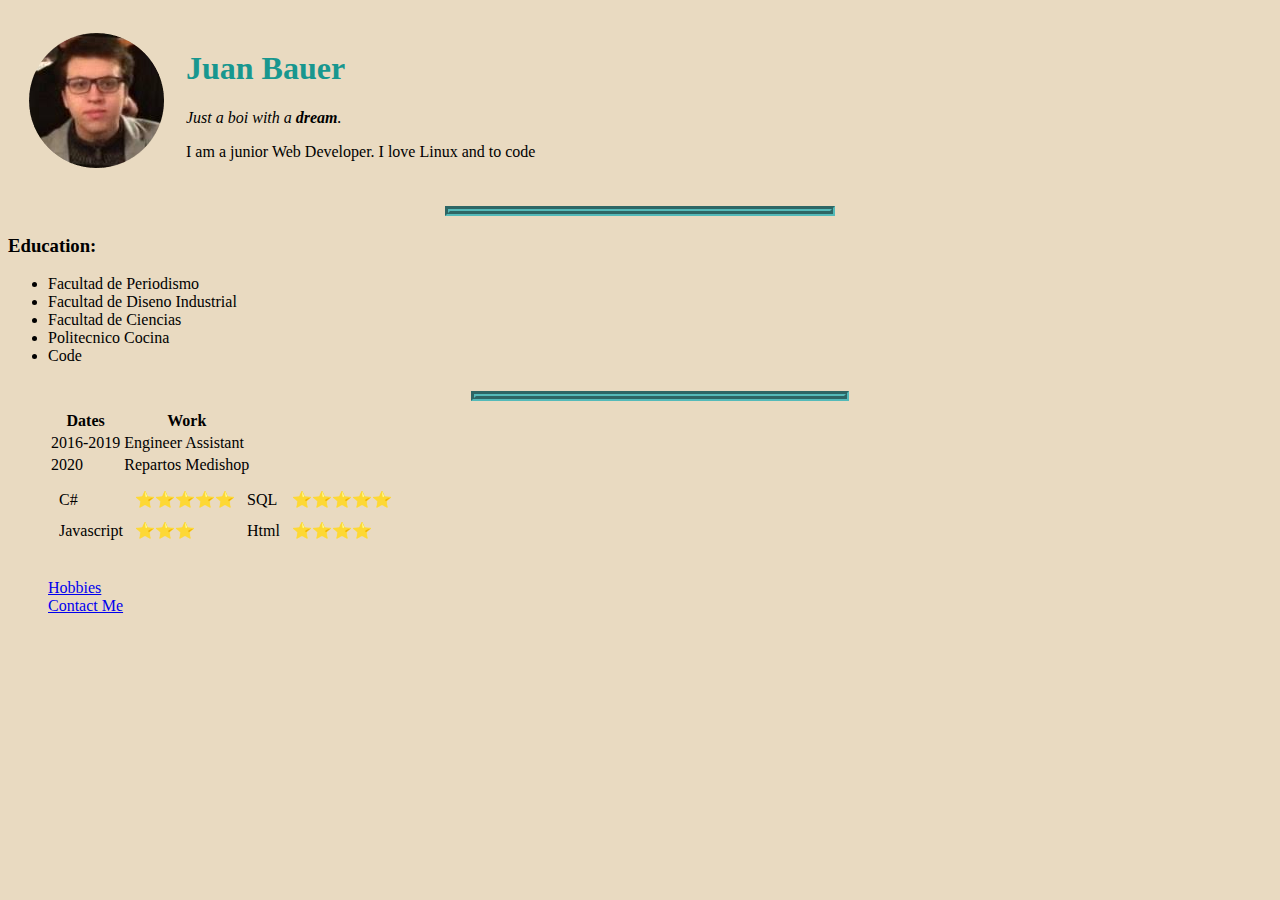
<file: index.html>
<!DOCTYPE html>
<html lang="en" dir="ltr">

<head>
  <meta charset="utf-8">
  <title>Juan Bauer's Personal Site</title>
  <link rel="stylesheet" href="css/styles.css" />
</head>

<body>
  <table cellspacing="20">
    <tr>
      <td><img src="Juani.png" alt="My profile photo"></td>
      <td>
        <h1>Juan Bauer</h1>
        <p><em>Just a boi with a <strong>dream</strong>.</em></p>
        <p>I am a junior Web Developer. I love Linux and to code</p>
      </td>
    </tr>
  </table>

  <hr>
  <h3>Education:</h3>
  <ul>
    <li>Facultad de Periodismo</li>
    <li>Facultad de Diseno Industrial</li>
    <li>Facultad de Ciencias</li>
    <li>Politecnico Cocina</li>
    <li>Code</li>
    <br>
    <hr>
    <table>
      <thead>
        <tr>
          <th>Dates</th>
          <th>Work</th>
        </tr>
      <tbody>

      </tbody>
      </thead>
      <tr>
        <td>2016-2019</td>
        <td>Engineer Assistant</td>
      </tr>
      <td>2020</td>
      <td>Repartos Medishop</td>
      <tr>

      </tr>
      <table cellspacing="10">
        <tr>
          <td>C#</td>
          <td>⭐⭐⭐⭐⭐</td>
          <td>SQL</td>
          <td>⭐⭐⭐⭐⭐</td>
        </tr>
        <td>Javascript</td>
        <td>⭐⭐⭐</td>
        <td>Html</td>
        <td>⭐⭐⭐⭐</td>
        <tr>

        </tr>
      </table>
      <br>

      <a href="Hobbies.html">Hobbies</a>
      <br>
      <a href="Contact.html">Contact Me</a>
</body>

</html>
</file>
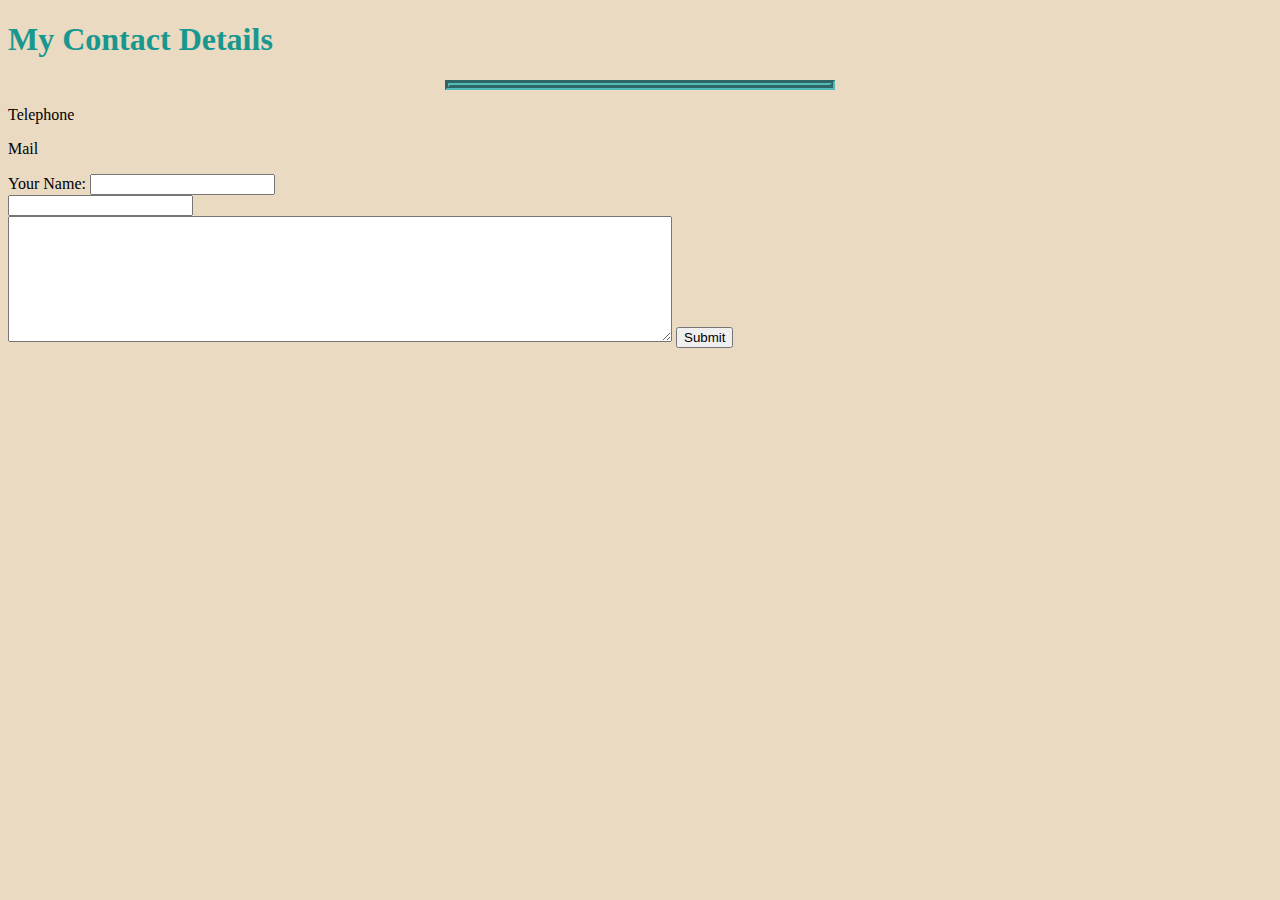
<file: Contact.html>
<!DOCTYPE html>
<html lang="en" dir="ltr">

<head>
  <meta charset="utf-8">
  <title>Contact</title>
  <link rel="stylesheet" href="css/styles.css">
</head>

<body>
  <h1>My Contact Details</h1>
  <hr>
  <p>Telephone</p>
  <p>Mail</p>

  <form class="" action="mailto:joe@example.com" method="post" enctype="text/plain">
    <label>Your Name:</label>
    <input type="text" name="yourName" value=""><br>
    <input type="email" name="yourEmail" value=""><br>
    <textarea name="yourMessage" rows="8" cols="80"></textarea>
    <input type="submit" name="">
  </form>
</body>

</html>
</file>
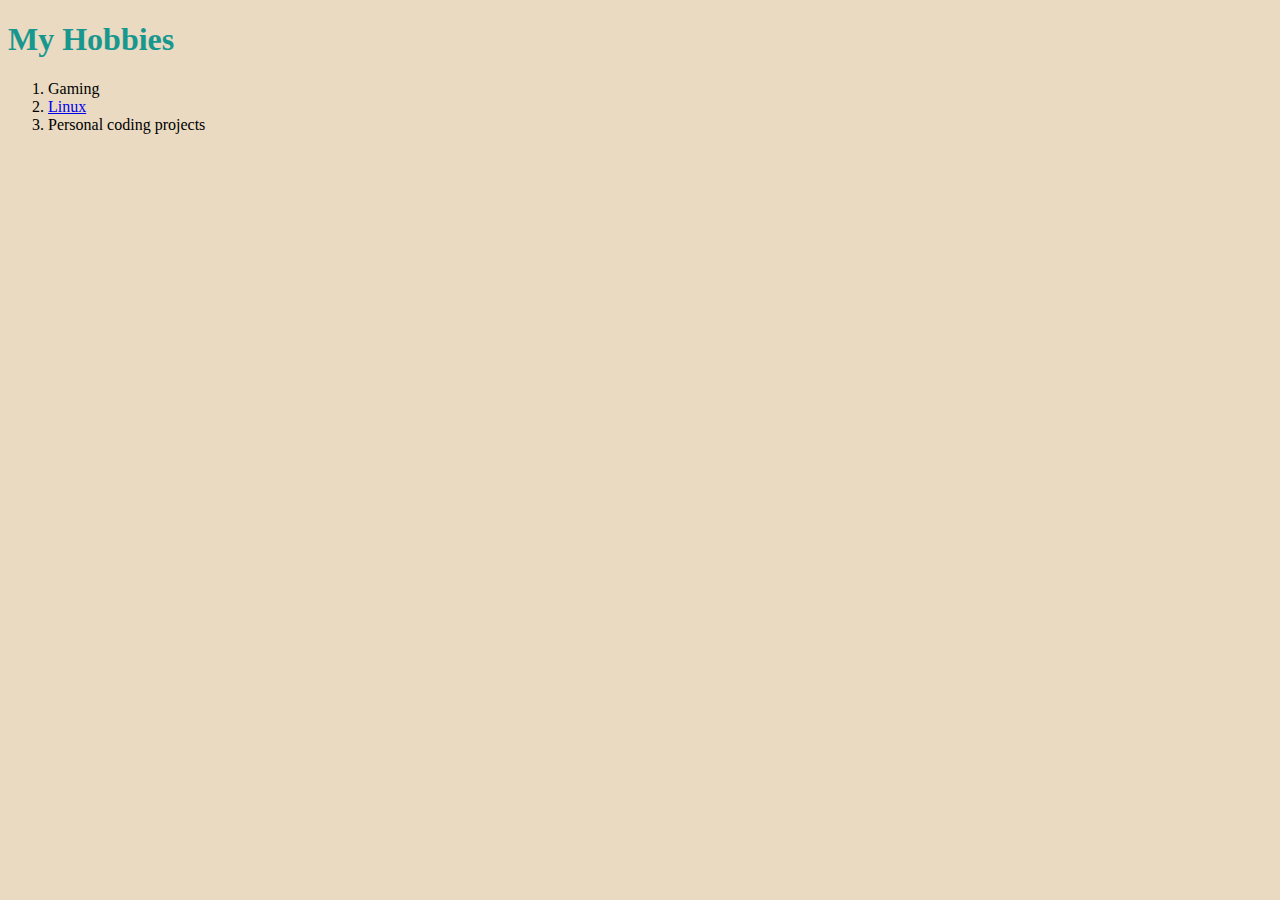
<file: Hobbies.html>
<!DOCTYPE html>
<html lang="en" dir="ltr">

<head>
  <meta charset="utf-8">
  <title>My Hobbies</title>
  <link rel="stylesheet" href="css/styles.css">
</head>

<body>
  <h1>My Hobbies</h1>
  <ol>
    <li>Gaming</li>
    <li><a href="https://linuxmint.com/">Linux</a></li>
    <li>Personal coding projects</li>
  </ol>
</body>

</html>
</file>
<file: css/styles.css>
body {
  background-color: #E9DAC1;
}

hr {
  border-style: groove;
  border-color: #54BAB9;
  border-width: 5px;
  width: 30%;
}

h1 {
  color: #18978F;
}
</file>
